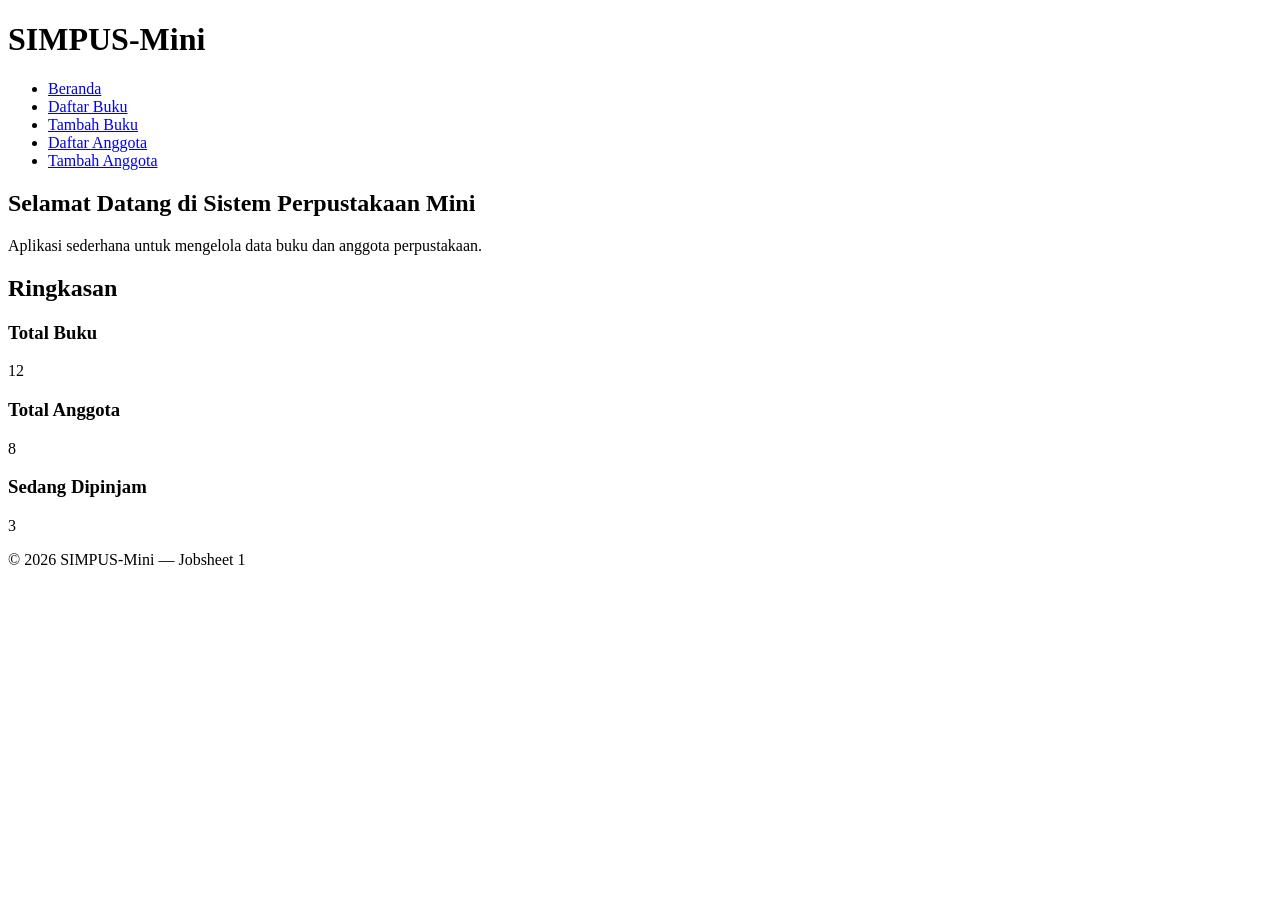
<file: jobsheet-01/index.html>
<!DOCTYPE html>
<html lang="id">
<head>
    <meta charset="UTF-8">
    <title>SIMPUS-Mini | Beranda</title>
</head>
<body>
    <header>
        <h1>SIMPUS-Mini</h1>
        <nav>
            <ul>
                <li><a href="index.html">Beranda</a></li>
                <li><a href="buku/list.html">Daftar Buku</a></li>
                <li><a href="buku/tambah.html">Tambah Buku</a></li>
                <li><a href="anggota/list.html">Daftar Anggota</a></li>
                <!-- Nomor 1 --><li><a href="anggota/tambah.html">Tambah Anggota</a></li>
            </ul>
        </nav>
    </header>

    <main>
        <section>
            <h2>Selamat Datang di Sistem Perpustakaan Mini</h2>
            <p>Aplikasi sederhana untuk mengelola data buku dan anggota perpustakaan.</p>
        </section>

        <section>
            <h2>Ringkasan</h2>
            <article>
                <h3>Total Buku</h3>
                <p>12</p>
            </article>
            <article>
                <h3>Total Anggota</h3>
                <p>8</p>
            </article>
            <article>
                <h3>Sedang Dipinjam</h3>
                <p>3</p>
            </article>
        </section>
    </main>

    <footer>
        <p>&copy; 2026 SIMPUS-Mini &mdash; Jobsheet 1</p>
    </footer>
</body>
</html>
</file>
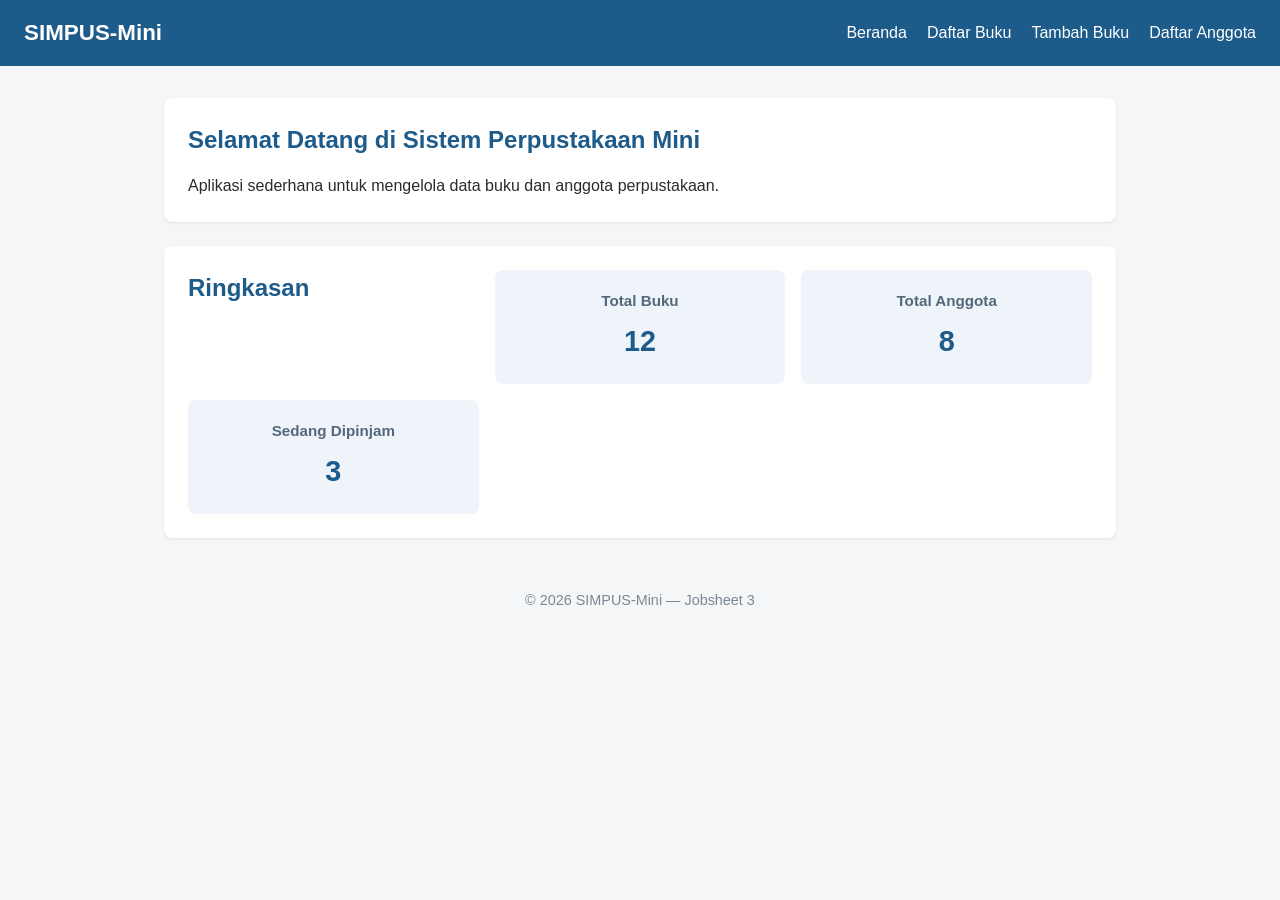
<file: jobsheet-03/index.html>
<!DOCTYPE html>
<html lang="id">
<head>
    <meta charset="UTF-8">
    <meta name="viewport" content="width=device-width, initial-scale=1">
    <title>SIMPUS-Mini | Beranda</title>
    <link rel="stylesheet" href="assets/css/style.css">
</head>
<body>
    <header>
        <h1>SIMPUS-Mini</h1>
        <input type="checkbox" id="nav-toggle" class="nav-toggle">
        <nav>
            <ul>
                <li><a href="index.html">Beranda</a></li>
                <li><a href="buku/list.html">Daftar Buku</a></li>
                <li><a href="buku/tambah.html">Tambah Buku</a></li>
                <li><a href="anggota/list.html">Daftar Anggota</a></li>
            </ul>
        </nav>
        <!-- Hamburger Menu -->
        <label for="nav-toggle" class="nav-toggle-label">&#9776;</label>
    </header>

    <main>
        <section>
            <h2>Selamat Datang di Sistem Perpustakaan Mini</h2>
            <p>Aplikasi sederhana untuk mengelola data buku dan anggota perpustakaan.</p>
        </section>

        <section>
            <h2>Ringkasan</h2>
            <article>
                <h3>Total Buku</h3>
                <p>12</p>
            </article>
            <article>
                <h3>Total Anggota</h3>
                <p>8</p>
            </article>
            <article>
                <h3>Sedang Dipinjam</h3>
                <p>3</p>
            </article>
        </section>
    </main>

    <footer>
        <p>&copy; 2026 SIMPUS-Mini &mdash; Jobsheet 3</p>
    </footer>
</body>
</html>
</file>
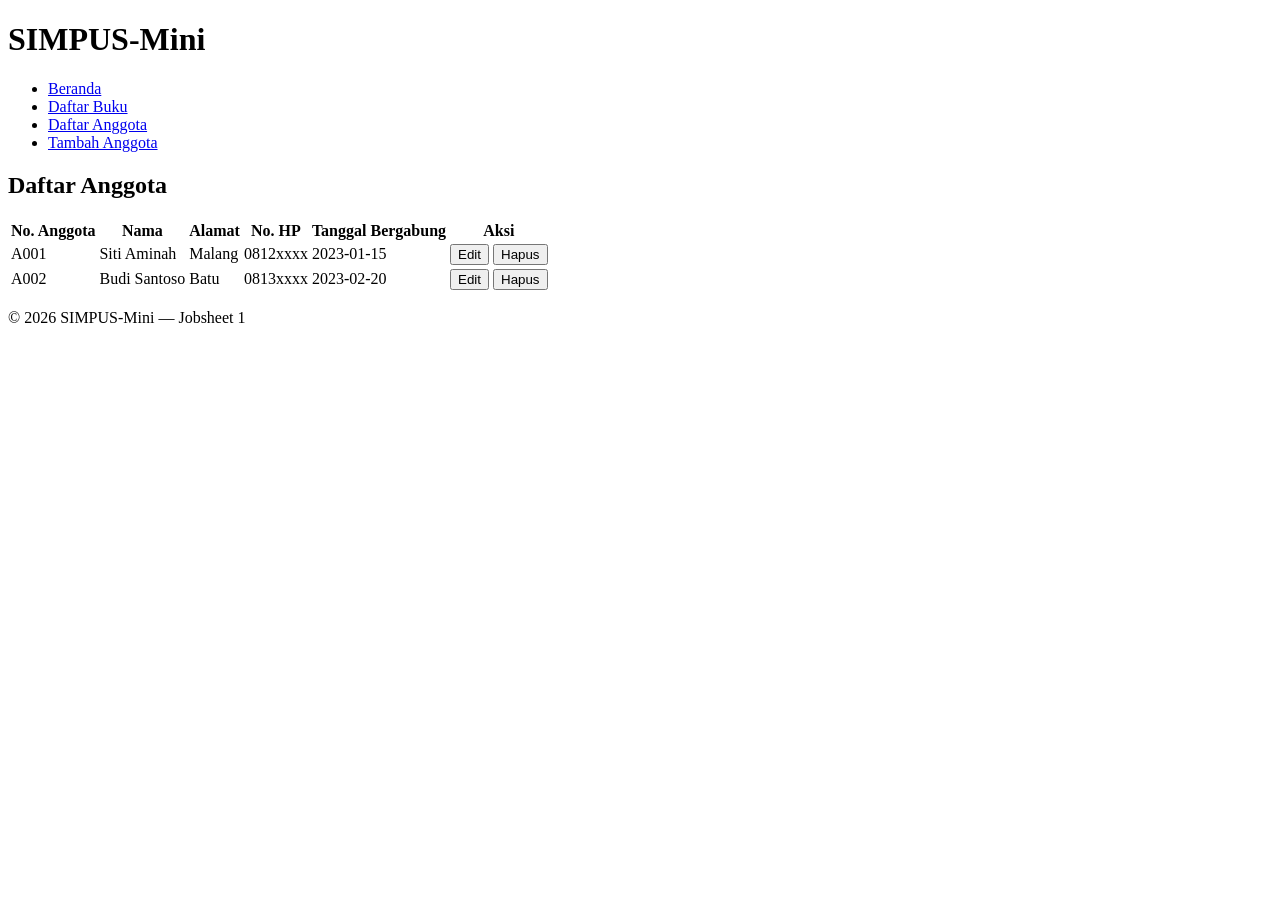
<file: jobsheet-01/anggota/list.html>
<!DOCTYPE html>
<html lang="id">
<head>
    <meta charset="UTF-8">
    <title>SIMPUS-Mini | Daftar Anggota</title>
</head>
<body>
    <header>
        <h1>SIMPUS-Mini</h1>
        <nav>
            <ul>
                <li><a href="../index.html">Beranda</a></li>
                <li><a href="../buku/list.html">Daftar Buku</a></li>
                <li><a href="list.html">Daftar Anggota</a></li>
                <li><a href="tambah.html">Tambah Anggota</a></li>
            </ul>
        </nav>
    </header>

    <main>
        <section>
            <h2>Daftar Anggota</h2>
            <table>
                <thead>
                    <tr>
                        <th>No. Anggota</th>
                        <th>Nama</th>
                        <th>Alamat</th>
                        <th>No. HP</th>
                        <!-- Nomor 3 -->
                        <th>Tanggal Bergabung</th>
                        <th>Aksi</th>
                    </tr>
                </thead>
                <tbody>
                    <tr>
                        <td>A001</td>
                        <td>Siti Aminah</td>
                        <td>Malang</td>
                        <td>0812xxxx</td>
                        <td>2023-01-15</td>
                        <td>
                            <button type="button">Edit</button>
                            <button type="button">Hapus</button>
                        </td>
                    </tr>
                    <tr>
                        <td>A002</td>
                        <td>Budi Santoso</td>
                        <td>Batu</td>
                        <td>0813xxxx</td>
                        <td>2023-02-20</td>
                        <td>
                            <button type="button">Edit</button>
                            <button type="button">Hapus</button>
                        </td>
                    </tr>
                </tbody>
            </table>
        </section>
    </main>

    <footer>
        <p>&copy; 2026 SIMPUS-Mini &mdash; Jobsheet 1</p>
    </footer>
</body>
</html>
</file>
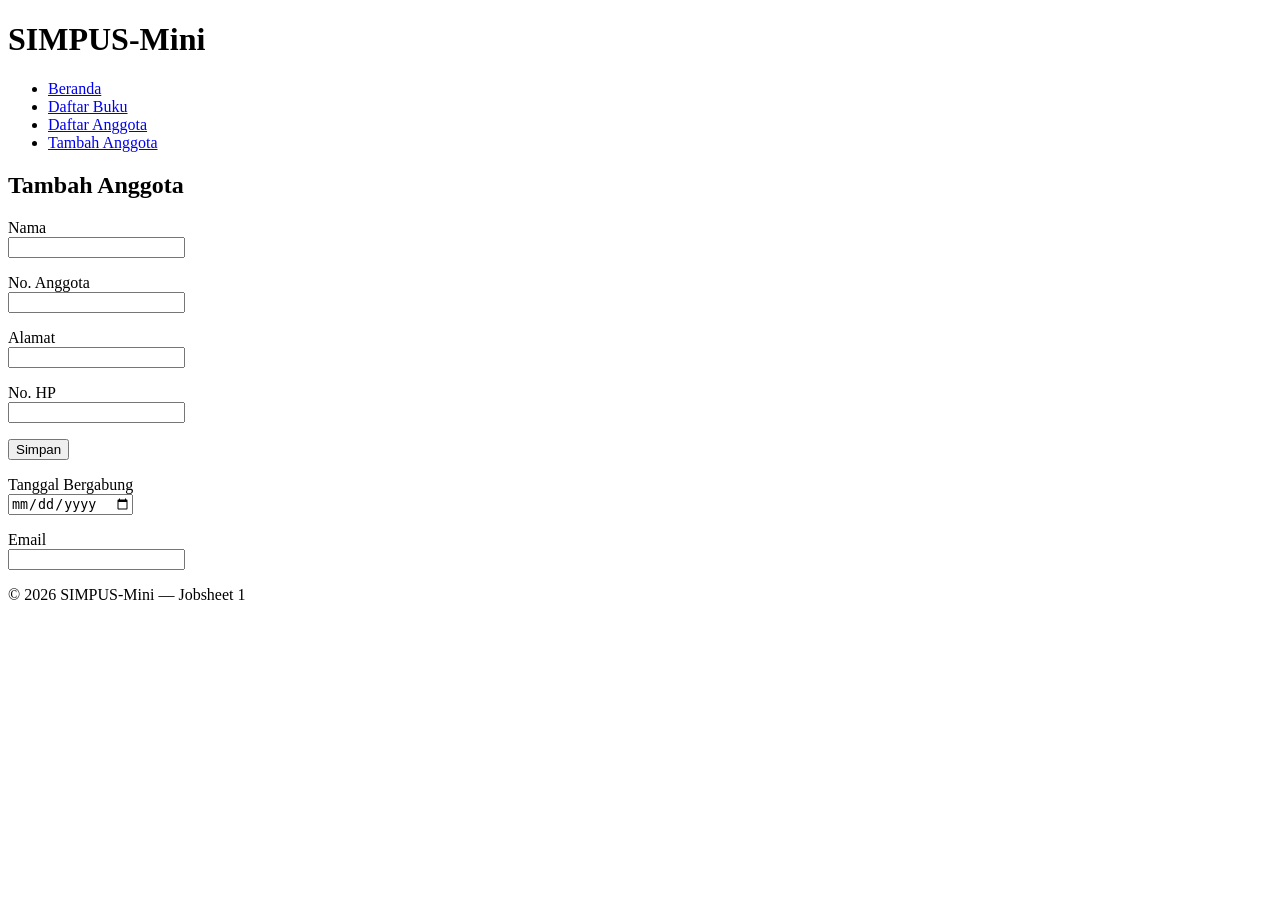
<file: jobsheet-01/anggota/tambah.html>
<!DOCTYPE html>
<html lang="id">
<head>
    <meta charset="UTF-8">
    <title>SIMPUS-Mini | Tambah Anggota</title>
</head>
<body>
    <header>
        <h1>SIMPUS-Mini</h1>
        <nav>
            <ul>
                <li><a href="../index.html">Beranda</a></li>
                <li><a href="../buku/list.html">Daftar Buku</a></li>
                <li><a href="list.html">Daftar Anggota</a></li>
                <li><a href="tambah.html">Tambah Anggota</a></li>
            </ul>
        </nav>
    </header>

    <main>
        <section>
            <h2>Tambah Anggota</h2>
            <form>
                <p>
                    <label for="nama">Nama</label><br>
                    <input type="text" id="nama" name="nama" required>
                </p>
                <p>
                    <label for="no_anggota">No. Anggota</label><br>
                    <input type="text" id="no_anggota" name="no_anggota" required>
                </p>
                <p>
                    <label for="alamat">Alamat</label><br>
                    <input type="text" id="alamat" name="alamat">
                </p>
                <p>
                    <label for="no_hp">No. HP</label><br>
                    <input type="text" id="no_hp" name="no_hp">
                </p>
                <p>
                    <button type="submit">Simpan</button>
                </p>
                <p>
                    <label for="tgl_bergabung">Tanggal Bergabung</label><br>
                    <input type="date" id="tgl_bergabung" name="tgl_bergabung">
                </p>
                <!-- Nomor 4 -->
                <p>
                    <label for="email">Email</label><br>
                    <input type="email" id="email" name="email">
                </p>
            </form>
        </section>
    </main>

    <footer>
        <p>&copy; 2026 SIMPUS-Mini &mdash; Jobsheet 1</p>
    </footer>
</body>
</html>
</file>
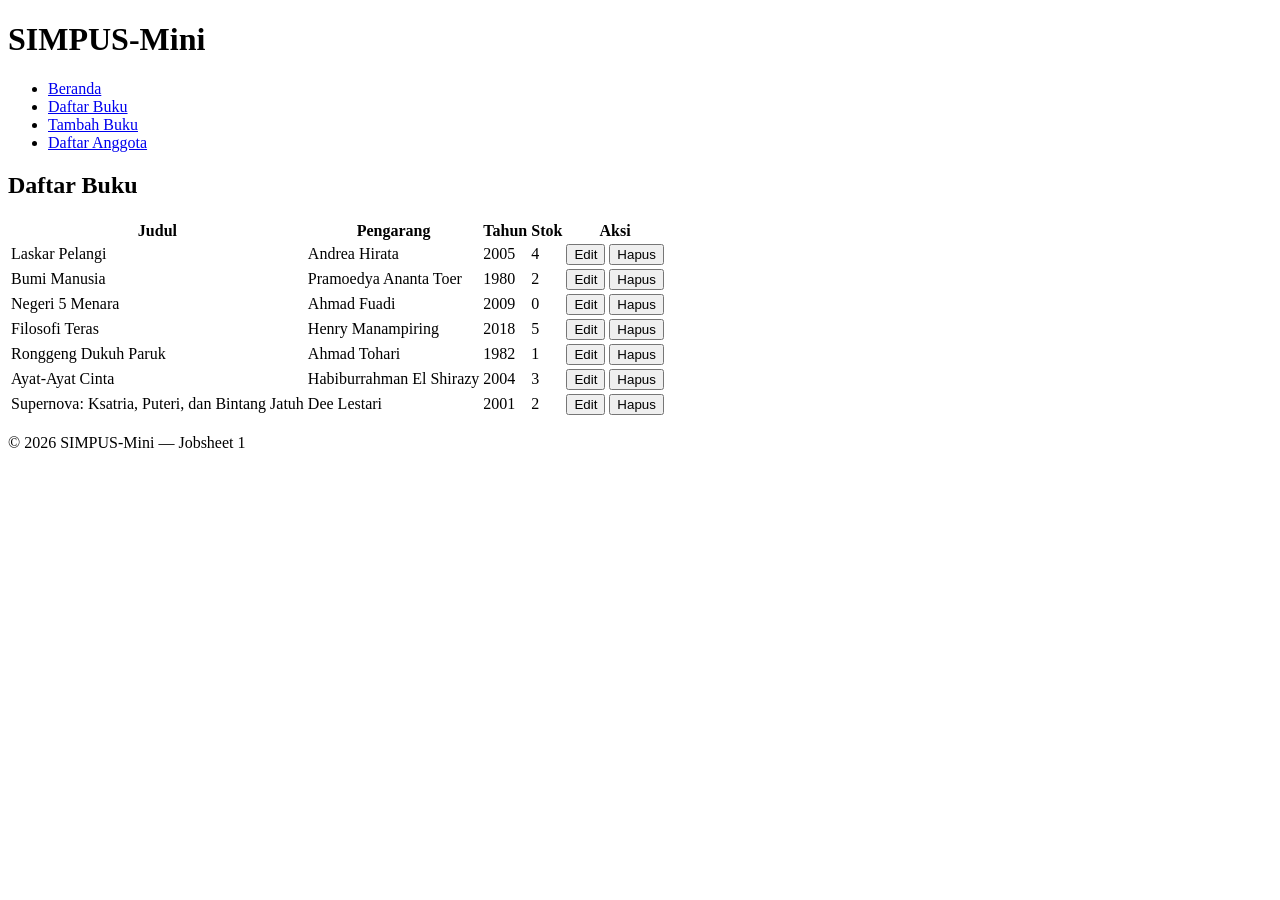
<file: jobsheet-01/buku/list.html>
<!DOCTYPE html>
<html lang="id">
<head>
    <meta charset="UTF-8">
    <title>SIMPUS-Mini | Daftar Buku</title>
</head>
<body>
    <header>
        <h1>SIMPUS-Mini</h1>
        <nav>
            <ul>
                <li><a href="../index.html">Beranda</a></li>
                <li><a href="list.html">Daftar Buku</a></li>
                <li><a href="tambah.html">Tambah Buku</a></li>
                <li><a href="../anggota/list.html">Daftar Anggota</a></li>
            </ul>
        </nav>
    </header>

    <main>
        <section>
            <h2>Daftar Buku</h2>
            <table>
                <thead>
                    <tr>
                        <th>Judul</th>
                        <th>Pengarang</th>
                        <th>Tahun</th>
                        <th>Stok</th>
                        <th>Aksi</th>
                    </tr>
                </thead>
                <tbody>
                    <tr>
                        <td>Laskar Pelangi</td>
                        <td>Andrea Hirata</td>
                        <td>2005</td>
                        <td>4</td>
                        <td>
                            <button type="button">Edit</button>
                            <button type="button">Hapus</button>
                        </td>
                    </tr>
                    <tr>
                        <td>Bumi Manusia</td>
                        <td>Pramoedya Ananta Toer</td>
                        <td>1980</td>
                        <td>2</td>
                        <td>
                            <button type="button">Edit</button>
                            <button type="button">Hapus</button>
                        </td>
                    </tr>
                    <tr>
                        <td>Negeri 5 Menara</td>
                        <td>Ahmad Fuadi</td>
                        <td>2009</td>
                        <td>0</td>
                        <td>
                            <button type="button">Edit</button>
                            <button type="button">Hapus</button>
                        </td>
                    </tr>
                    <tr>
                        <td>Filosofi Teras</td>
                        <td>Henry Manampiring</td>
                        <td>2018</td>
                        <td>5</td>
                        <td>
                            <button type="button">Edit</button>
                            <button type="button">Hapus</button>
                        </td>
                    </tr>
                    <tr>
                        <td>Ronggeng Dukuh Paruk</td>
                        <td>Ahmad Tohari</td>
                        <td>1982</td>
                        <td>1</td>
                        <td>
                            <button type="button">Edit</button>
                            <button type="button">Hapus</button>
                        </td>
                    </tr>
                    <!-- Nomor 2 -->
                    <tr>
                        <td>Ayat-Ayat Cinta</td>
                        <td>Habiburrahman El Shirazy</td>
                        <td>2004</td>
                        <td>3</td>
                        <td>
                            <button type="button">Edit</button>
                            <button type="button">Hapus</button>
                        </td>
                    </tr>
                    <tr>
                        <td>Supernova: Ksatria, Puteri, dan Bintang Jatuh</td>
                        <td>Dee Lestari</td>
                        <td>2001</td>
                        <td>2</td>
                        <td>
                            <button type="button">Edit</button>
                            <button type="button">Hapus</button>
                        </td>
                </tbody>
            </table>
        </section>
    </main>

    <footer>
        <p>&copy; 2026 SIMPUS-Mini &mdash; Jobsheet 1</p>
    </footer>
</body>
</html>
</file>
<file: jobsheet-03/assets/css/style.css>
/* ===== Reset & Base ===== */
* {
    box-sizing: border-box;
    margin: 0;
    padding: 0;
}

body {
    font-family: "Segoe UI", Arial, sans-serif;
    color: #2b2b2b;
    background-color: #f5f6f8;
    line-height: 1.5;
}

a {
    color: #1d5b8a;
    text-decoration: none;
}

a:hover {
    text-decoration: underline;
}

/* ===== Header & Navbar (Flexbox) ===== */
header {
    background-color: #1d5b8a;
    color: #fff;
    padding: 1rem 1.5rem;
    display: flex;
    align-items: center;
    justify-content: space-between;
    flex-wrap: wrap;
}

header h1 {
    font-size: 1.4rem;
}

header nav ul {
    list-style: none;
    display: flex;
    gap: 1.25rem;
}

header nav a {
    color: #fff;
    font-weight: 500;
}

/* ===== Main Layout ===== */
main {
    max-width: 1000px;
    margin: 2rem auto;
    padding: 0 1.5rem;
}

section {
    background-color: #fff;
    border-radius: 8px;
    padding: 1.5rem;
    margin-bottom: 1.5rem;
    box-shadow: 0 1px 3px rgba(0, 0, 0, 0.08);
}

section h2 {
    margin-bottom: 1rem;
    color: #1d5b8a;
}

/* ===== Kartu Statistik (CSS Grid) ===== */
main section:nth-of-type(2) {
    display: grid;
    grid-template-columns: repeat(3, 1fr);
    gap: 1rem;
}

main section:nth-of-type(2) article {
    background-color: #eef4fa;
    border-radius: 8px;
    padding: 1.25rem;
    text-align: center;
}

main section:nth-of-type(2) article h3 {
    font-size: 0.95rem;
    color: #55677a;
    margin-bottom: 0.5rem;
}

main section:nth-of-type(2) article p {
    font-size: 1.8rem;
    font-weight: 700;
    color: #1d5b8a;
}

/* ===== Tabel ===== */
table {
    width: 100%;
    border-collapse: collapse;
}

th, td {
    text-align: left;
    padding: 0.65rem 0.75rem;
    border-bottom: 1px solid #e2e6ea;
}

thead {
    background-color: #1d5b8a;
    color: #fff;
}

tbody tr:nth-child(even) {
    background-color: #f7f9fb;
}

tbody tr:hover {
    background-color: #eef4fa;
}

td button {
    padding: 0.35rem 0.7rem;
    margin-right: 0.35rem;
    border: none;
    border-radius: 4px;
    cursor: pointer;
    font-size: 0.85rem;
}

td button:first-of-type {
    background-color: #f0ad4e;
    color: #fff;
}

td button:last-of-type {
    background-color: #d9534f;
    color: #fff;
}

/* ===== Form ===== */
form p {
    margin-bottom: 1rem;
}

form label {
    display: block;
    margin-bottom: 0.35rem;
    font-weight: 600;
    color: #444;
}

form input,
form select {
    width: 100%;
    max-width: 400px;
    padding: 0.55rem 0.7rem;
    border: 1px solid #cdd4da;
    border-radius: 4px;
    font-size: 1rem;
}

form button[type="submit"] {
    background-color: #1d5b8a;
    color: #fff;
    border: none;
    padding: 0.6rem 1.5rem;
    border-radius: 4px;
    font-size: 1rem;
    cursor: pointer;
}

form button[type="submit"]:hover {
    background-color: #164869;
}

/* ===== Footer ===== */
footer {
    text-align: center;
    padding: 1.25rem;
    color: #7a8794;
    font-size: 0.9rem;
}

/* ===== Tabel Responsif ===== */
.table-responsive {
    overflow-x: auto;
}
/* ===== Artikel Responsif ===== */
article {
    overflow-x: auto;
}

/* ===== Hamburger Menu (checkbox hack) ===== */
.nav-toggle {
    display: none;
}

.nav-toggle-label {
    display: none;
    font-size: 1.6rem;
    color: #fff;
    cursor: pointer;
}

/* ===== Responsive Breakpoints ===== */
/* layar tablet dan ponsel */
@media (max-width: 768px) {
    header {
        flex-wrap: nowrap;
    }

    .nav-toggle-label {
        display: block;
    }

    header nav {
        display: block !important;
    }
/* layar monitor */
@media (min-width: 1200px) {
        header nav {
            display: flex !important;
        }
    }
}
</file>
